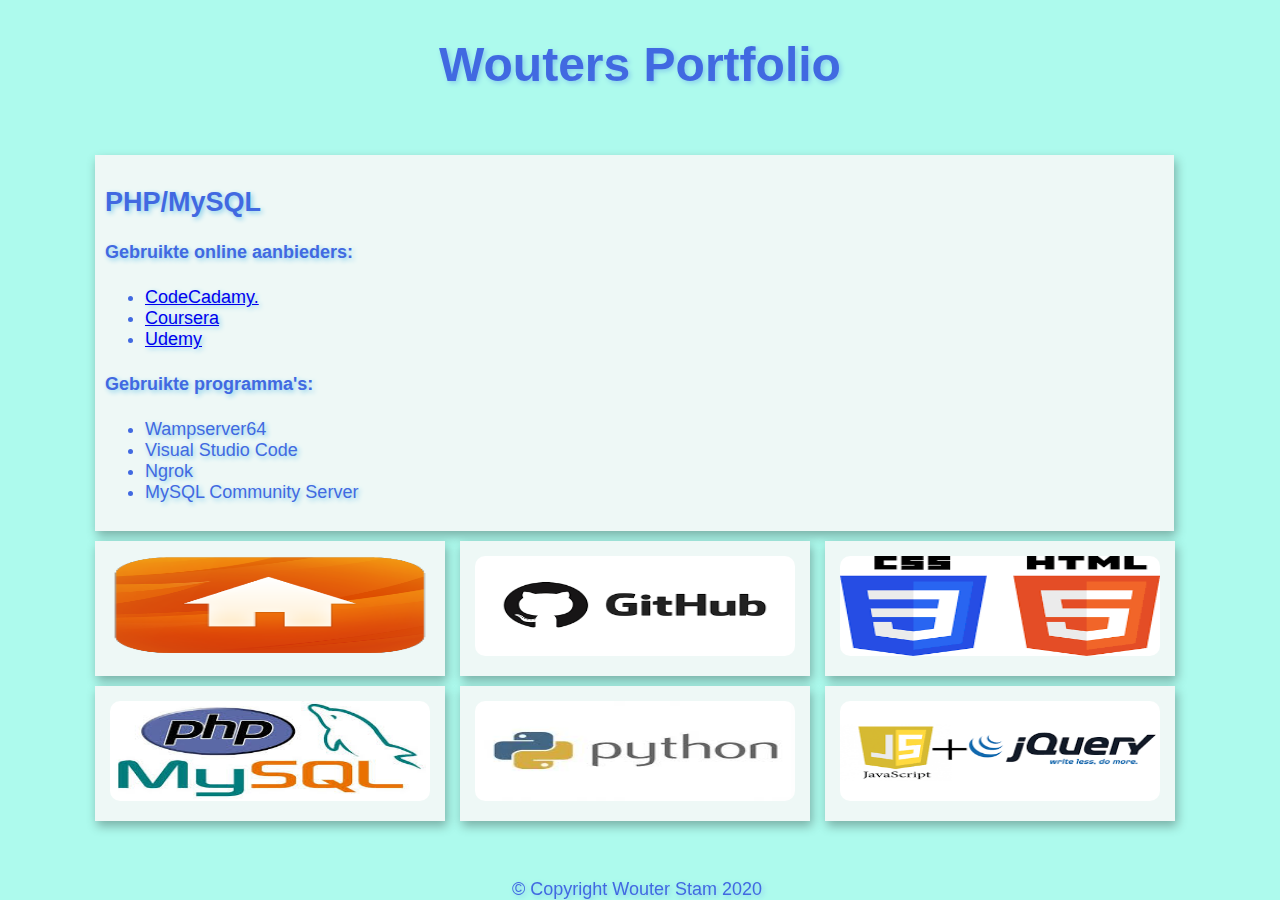
<file: index.html>
<!DOCTYPE html>
<html>
	<head>
		<meta charset="utf-8">
		<title>Wouters Github</title>
		<link rel="stylesheet" href="css/style.css">
	</head>

	<body>
		<header>
			<h1>Wouters Portfolio</h1>
		</header>

		<main>
			<section id="main">
				<article>
					<h2>PHP/MySQL</h2>
					<h4>Gebruikte online aanbieders:</h4>
					<ul>
						<li><a href="https://www.codecademy.com/">CodeCadamy.</a></li>
						<li><a href="https://www.coursera.org">Coursera</a></li>
						<li><a href="https://www.udemy.com">Udemy</a></li>
					</ul>
					<h4>Gebruikte programma's:</h4>
					<ul>
						<li>Wampserver64</li>
						<li>Visual Studio Code</li>
						<li>Ngrok</li>
						<li>MySQL Community Server</li>
					</ul>
				</article>
			</section>
			<section>
				<article>
					<a href="https://retuowmats.github.io/"><img src="logos/home.jpg" alt="Home"></a>
				</article>

				<article>
					<aside>
						<a href="https://github.com/retuowmats"><img src="logos/github.jpg" alt="Github"></a>
					</aside>
				</article>

				<article>
					<aside>
						<a href="https://github.com/retuowmats/webdesign"><img src="logos/html_css.jpg" alt="HTML5 en CSS3"></a>
					</aside>
				</article>

				<article>
					<aside>
						<a href="https://github.com/retuowmats/php"><img src="logos/php_sql.jpg" alt="PHP en MySQL"></a>
					</aside>
				</article>

				<article>
					<aside>
						<a href="https://github.com/retuowmats/python"><img src="logos/python.jpg" alt="Python"></a>
					</aside>
				</article>

				<article>
					<aside>
						<a href="https://github.com/retuowmats/javascript"><img src="logos/javascript.jpg" alt="Javascript en jQuery"></a>
					</aside>
				</article>
			</section>

		</main>
		<footer>
			&copy; Copyright Wouter Stam 2020
		</footer>
	</body>
</html>
</file>
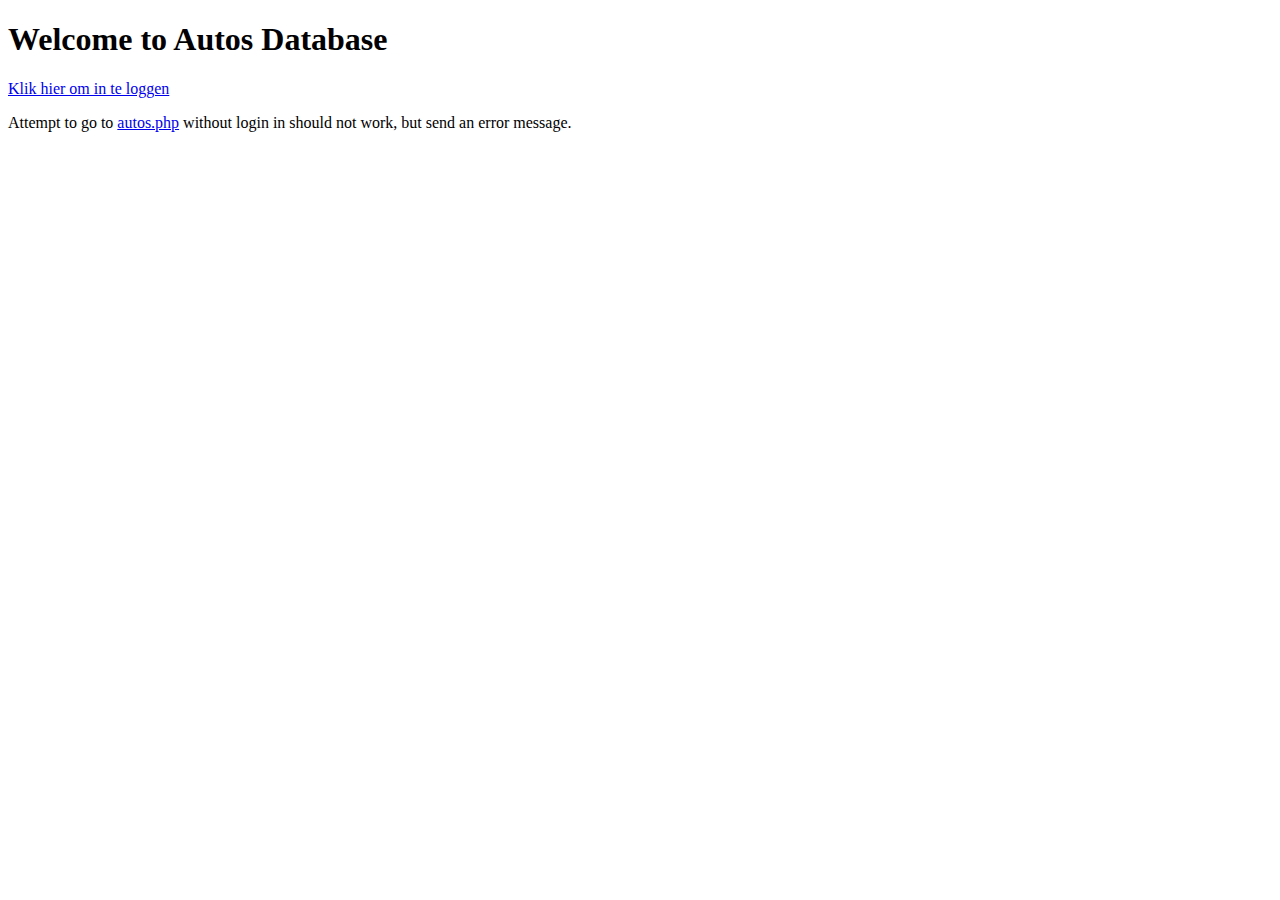
<file: coursera/week2/index.html>
<!DOCTYPE html>
<html>
    <head>
    <title>Wouter Stam</title>
    <meta charset='utf-8'>
    </head>

    <body>
        <h1>Welcome to Autos Database</h1>

        <p><a href='login.php'>Klik hier om in te loggen</a></p>
        <p>Attempt to go to <a href= 'autos.php'>autos.php</a> without login in should not work, but send an error message.</p>
    </body>
</html>
</file>
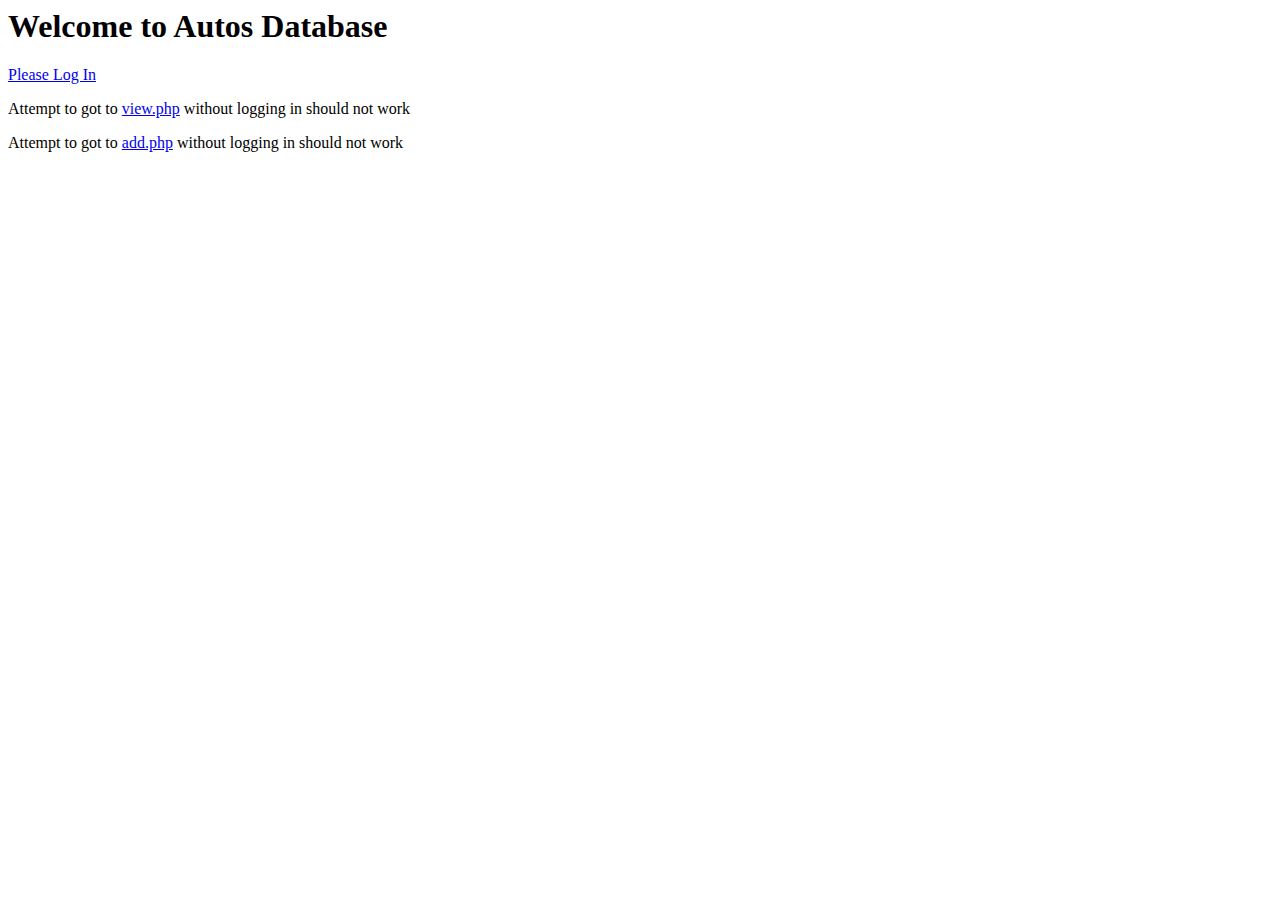
<file: coursera/week3/index.html>
<html>
    <head>
        <title>Wouter Stam - Autos Database</title>
        <meta charset='utf-8'>
    </head>

    <body>
        <h1>Welcome to Autos Database</h1>

        <p><a href='login.php'>Please Log In</a></p>
        <p>Attempt to got to <a href='view.php'> view.php</a> without logging in should not work</p>
        <p>Attempt to got to <a href='add.php'> add.php</a> without logging in should not work</p>
    </body>
<html>
</file>
<file: css/style.css>
@import url('https://fonts.googleapis.com/css2?family=EB+Garamond:ital,wght@0,400;0,500;0,600;0,700;0,800;1,400;1,500;1,600;1,700;1,800&display=swap');

body {
    font-family: 'Garamond', sans-serif;
    font-weight: 300;
    font-size: large;
    background-color: rgba(97, 245, 220, 0.52);
    color: royalblue;
    margin-top: 150px;
    text-shadow: 2px 2px 5px skyblue;
}

header {
    margin: 0px;
    position: fixed;
    width: 100%;
    top: 5px;
    text-align: center;
    font-size: x-large;
    left: 0px;
}

main {
    width: 1100px;
    margin: auto;
    margin-top: 20px;
    margin-bottom: 20px;
}

article {
    background-color:  rgb(238, 248, 246);
    width: 30%;
    height: 100%;
    display: inline-block;
    padding: 10px;
    margin: 5px;
    box-shadow: 2px 5px 10px rgba( 0, 0, 0, 0.3);
    transition: box-shadow 0.5s, background 2s;
    transition-delay: 0.5s;
    vertical-align: middle;
    text-align: center;
}

main > #main > article {
    background-color:  rgb(238, 248, 246);
    width: 1059px;
    height: 100%;
    display: inline-block;
    padding: 10px;
    margin: 5px;
    vertical-align: middle;
    text-align: justify;
}

article:hover {
    box-shadow: 5px 5px 20px rgba( 0, 0, 0, 0.7);
    background: rgba(179, 172, 248, 0.438);
}

img {
    height: 100px;
    width: 320px;
    background-size: cover;
    margin: 5px;
    border-radius: 10px;
}

footer {
    position: fixed;
    bottom: 0px;
    left: 40%;
    margin-top: 20px;
}
</file>
